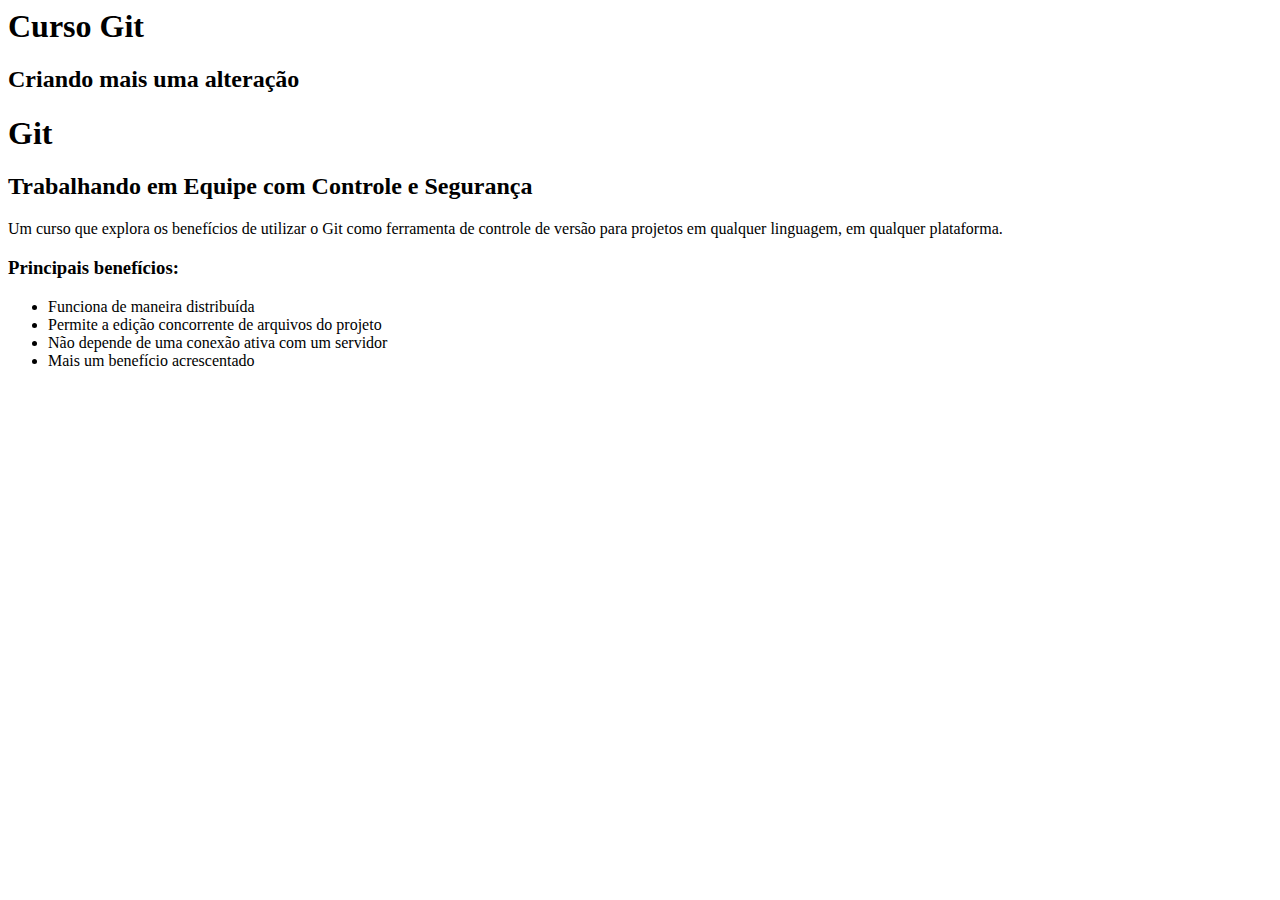
<file: index.html>
<html>
    <head>
    </head>         
    <body>
    	<h1>Curso Git</h1>
        <h2>Criando mais uma alteração</h2>
        <h1>Git</h1>
        <h2>Trabalhando em Equipe com Controle e Segurança</h2>

        <p>Um curso que explora os benefícios de utilizar o Git como ferramenta de controle de versão para projetos em qualquer linguagem, em qualquer plataforma.</p>

        <h3>Principais benefícios:</h3>
        <ul>
            <li>Funciona de maneira distribuída</li>
            <li>Permite a edição concorrente de arquivos do projeto</li>
            <li>Não depende de uma conexão ativa com um servidor</li>
            <li>Mais um benefício acrescentado</li>
        </ul>
    </body>         
</html>
</file>
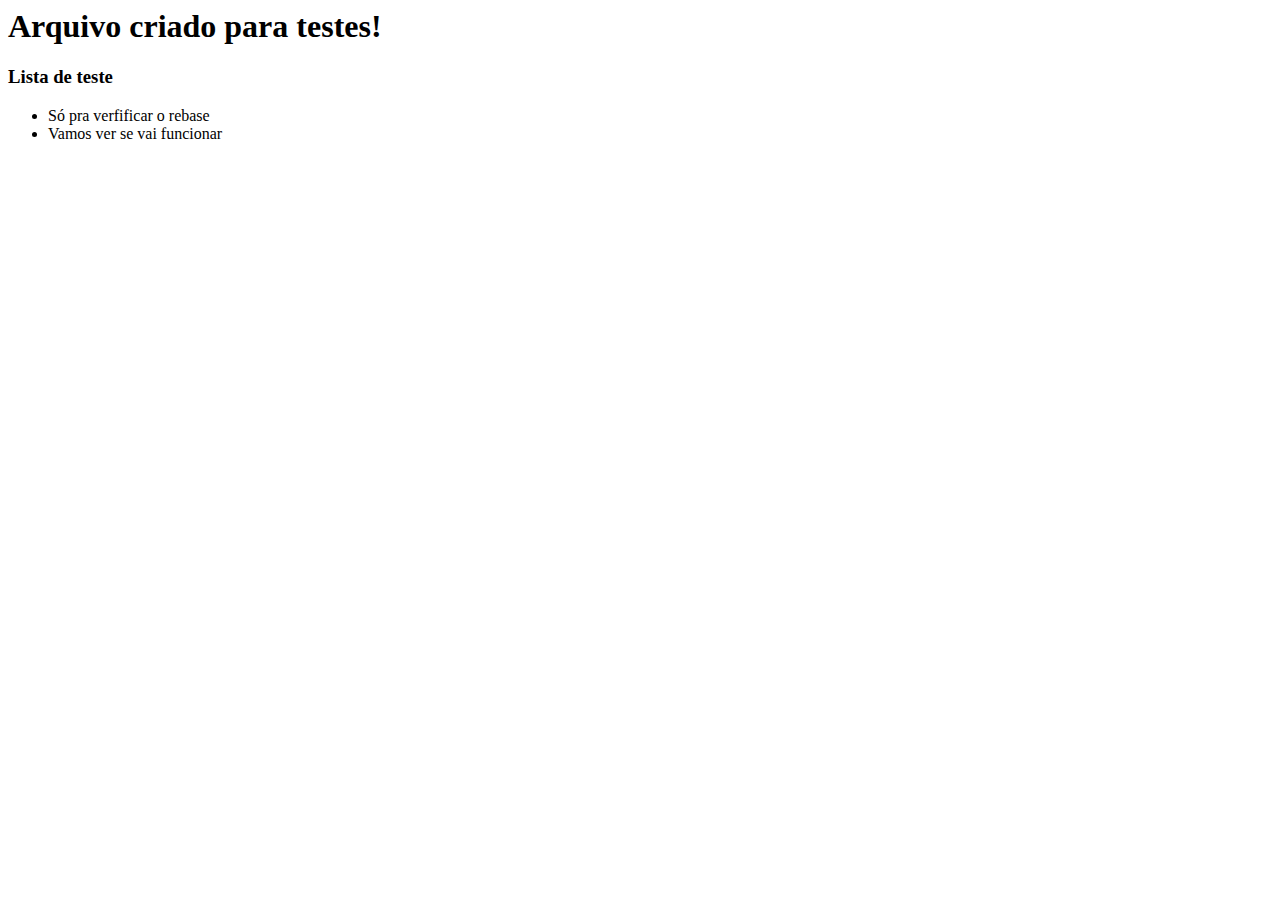
<file: teste.html>
<html>
    <head>
    </head>         
    <body>
    	<h1>Arquivo criado para testes!</h1>
        <h3>Lista de teste</h3>
        <ul>
            <li>Só pra verfificar o rebase</li>
            <li>Vamos ver se vai funcionar</li>
        </ul>
    </body>         
</html>
</file>
